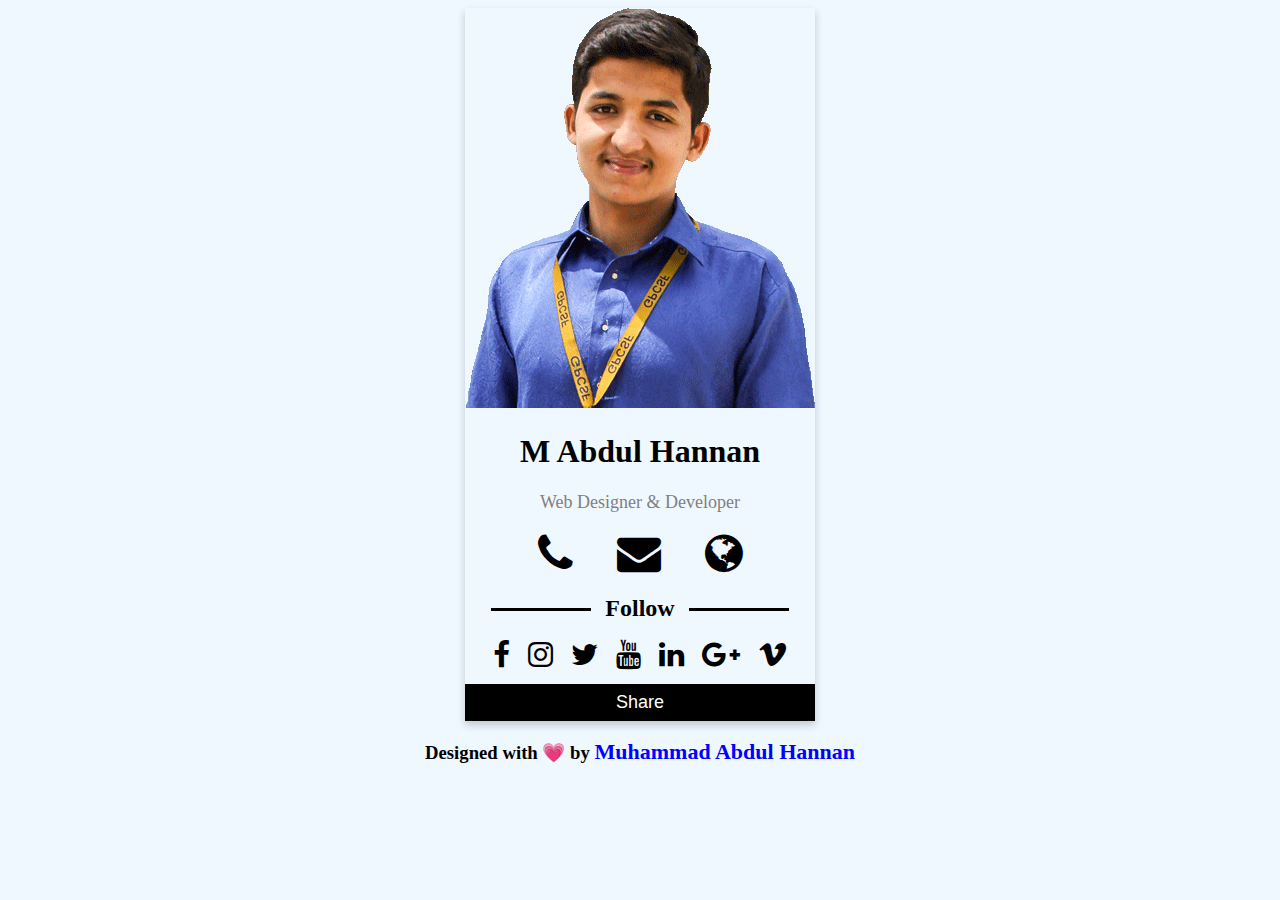
<file: card/index.html>
<!DOCTYPE html>
<html>
<head>

<!--Designed with Love by Muhammad Abdul Hannan https://web.facebook.com/webgurumah-->

    <meta charset="utf-8" />
    <meta http-equiv="X-UA-Compatible" content="IE=edge">
    <title>Smart Business Card</title>
    <meta name="viewport" content="width=device-width, initial-scale=1">
    <link rel="stylesheet" type="text/css" media="screen" href="main.css" />
    <link rel="stylesheet" href="https://cdnjs.cloudflare.com/ajax/libs/font-awesome/4.7.0/css/font-awesome.min.css">
</head>
<body>
        
    <div class="card">
        <div id="media">
            <img src="imgg.png" alt="John" style="width:100%">
        </div>
        <div id="info">
            <h1>M Abdul Hannan</h1>
            <p class="title">Web Designer & Developer</p>
        </div>
        <div id="contact-icons">
            <a href="tel:923066758583"><i class="fa fa-2x fa-phone"></i></a>
            <a href="mailto:hannanchudri@gmail.com"><i class="fa fa-2x fa-envelope"></i></a>
            <a href="http://channel000.medianewsonline.com"><i class="fa fa-2x fa-globe"></i></a>
        </div>
        <div id="row">
            <span class="line"></span>
            <h2>Follow</h2>
            <span class="line"></span>
        </div>
        <div id="social-icons">
            <a href="https://www.facebook.com/hannan.chudri"><i class="fa fa-lg fa-facebook"></i></a> 
            <a href="#"><i class="fa fa-lg fa-instagram"></i></a> 
            <a href="#"><i class="fa fa-lg fa-twitter"></i></a> 
            <a href="#"><i class="fa fa-lg fa-youtube"></i></a>
            <a href="#"><i class="fa fa-lg fa-linkedin"></i></a> 
            <a href="#"><i class="fa fa-lg fa-google-plus"></i></a> 
            <a href="#"><i class="fa fa-lg fa-vimeo"></i></a>  
        </div>
        <p><a href="sms:?body=http%3A%2F%2Fchannel000.medianewsonline.com%2Fhannan.html"><button>Share</button></a></p>
    </div>
    <h3 style="text-align: center;" >Designed with 💗 by <a href="https://web.facebook.com/webgurumah" style="color: blue;" >Muhammad Abdul Hannan</a></h3>
</body>
</html>
</file>
<file: card/main.css>
body{
     background-color: aliceblue;
   }
.card {
    box-shadow: 0 4px 8px 0 rgba(0, 0, 0, 0.2);
    max-width: 350px;
    margin: auto;
    text-align: center;
  }
  
  .title {
    color: grey;
    font-size: 18px;
  }
  
  button {
    border: none;
    outline: 0;
    display: inline-block;
    padding: 8px;
    color: white;
    background-color: #000;
    text-align: center;
    cursor: pointer;
    width: 100%;
    font-size: 18px;
  }
  
  #contact-icons a, #social-icons a {
    text-decoration: none;
    font-size: 22px;
    color: black;
  }
  a{
    text-decoration: none;
    font-size: 22px;
    color: White;
  }
  
  button:hover, a:hover {
    opacity: 0.7;
  }
  .line{
    display: inline-block;
    border: 3px solid black;
    border-bottom-width: 0px;
    border-left-width: 50px;
    border-right-width: 50px;
    margin: 5px 10px;
  }
  h2{
      display: inline-block;
  }
  #contact-icons a{
    margin: 20px;
  }
  #social-icons a{
    margin: 7px;
  }
</file>
